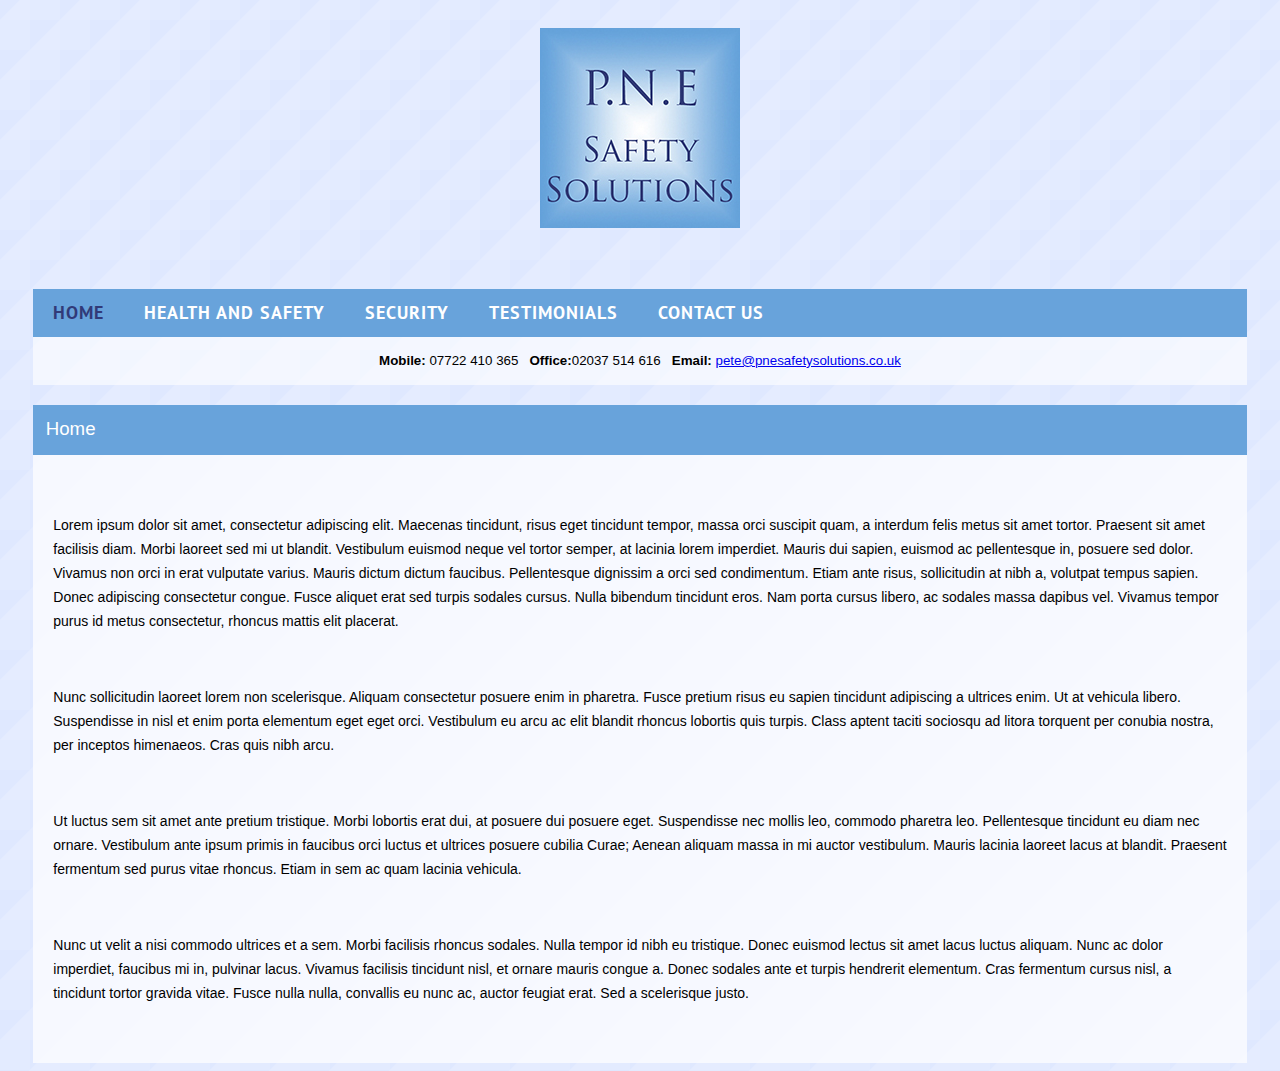
<file: index.html>
<!DOCTYPE html>
<html>
<head>
	<meta http-equiv='Content-Type' content='text/html; charset=utf-8' />
	<meta http-equiv='X-UA-Compatible' content='IE=edge,chrome=1' />
	<link rel='stylesheet' type='text/css' href='menuStyles.css' />
	<script src='http://ajax.googleapis.com/ajax/libs/jquery/1.10.2/jquery.min.js'></script>
	<script type='text/javascript' src='menu_jquery.js'></script>
	
	<title>PNE Safety - Home</title>
	
	<meta name="description" content="PNE Safety is a leading provider of bespoke training to cover all your independent and business needs">
	<meta name="keywords" content="Safety,Training,security,health,PNE,pneSafety,pnesafetysolutions,solutions,first,aid,first-aid,firstaid,risk,assesment,audit,consultant">
	<meta name="author" content="PNE Safety">
	
	<meta name="viewport" content="width=device-width, initial-scale=1" />
	<link rel='stylesheet' media='screen and (min-width: 1423px)' href='desktopStyle.css' />
	<link rel='stylesheet' media='screen and (max-width: 1424px)' href='mobileStyle.css' />
	
</head>
<body>
	<div id="Main">	
		<div id="PageLeft">
		
			<div id="box1" style="">
				<div style=" text-align:center; display:block !important; margin-left:auto !important; margin-right:auto !important;">
				<a href="index.html" title="Home Page" ><img  src="images/mainLogo.jpg" style="max-width:100%; max-height:100%;" alt="Logo" ></a>
				</div>
			</div>
			<div id="box2">
				<div style="background-color:#68a3db; height:50px; ">
					<p class="title">Our Affiliates</p>
				</div>
				
			</div>
			<div id="box3">
				 <div style="background-color:#68a3db; height:50px; ">
					<p class="title">Some of our Services</p>
				</div>
			</div>
			
		</div>
		
		<div id="PageRight">
			<div id='cssmenu' style="" >
				<ul>
				<li class='active'><a href='index.html'><span>Home</span></a></li>
				<li><a href='pages/healthAndSafety.html'><span>Health and Safety</span></a></li>
				<li class='last'><a href='pages/security.html'><span>Security</span></a></li>
				<li><a href='pages/testimonials.html'><span>Testimonials</span></a></li>
				<li class='last'><a href='pages/contact.php'><span>Contact Us</span></a></li>
			</ul>
			</div>
			<div id="DetailsParent">
				<p><b>Mobile: </b>07722 410 365</p>
				<p><b>&nbsp Office:</b>02037 514 616</p>
				<p><b>&nbsp Email: </b><a href="mailto:pete@pnesafetysolutions.co.uk?subject=PNE%20Safety%20Solutions%20Enquiry" target="_top">pete@pnesafetysolutions.co.uk</a></p>
			</div>
			<div id="content">
				<div style="background-color:#68a3db; height:50px; ">
					<p class="title">Home</p>
				</div>
				<div style="padding:20px;">
				<br/>
				<p>Lorem ipsum dolor sit amet, consectetur adipiscing elit. Maecenas tincidunt, risus eget tincidunt tempor, massa orci suscipit quam, a interdum felis metus sit amet tortor. Praesent sit amet facilisis diam. Morbi laoreet sed mi ut blandit. Vestibulum euismod neque vel tortor semper, at lacinia lorem imperdiet. Mauris dui sapien, euismod ac pellentesque in, posuere sed dolor. Vivamus non orci in erat vulputate varius. Mauris dictum dictum faucibus. Pellentesque dignissim a orci sed condimentum. Etiam ante risus, sollicitudin at nibh a, volutpat tempus sapien. Donec adipiscing consectetur congue. Fusce aliquet erat sed turpis sodales cursus. Nulla bibendum tincidunt eros. Nam porta cursus libero, ac sodales massa dapibus vel. Vivamus tempor purus id metus consectetur, rhoncus mattis elit placerat.</p>
				<br/>
				<p>Nunc sollicitudin laoreet lorem non scelerisque. Aliquam consectetur posuere enim in pharetra. Fusce pretium risus eu sapien tincidunt adipiscing a ultrices enim. Ut at vehicula libero. Suspendisse in nisl et enim porta elementum eget eget orci. Vestibulum eu arcu ac elit blandit rhoncus lobortis quis turpis. Class aptent taciti sociosqu ad litora torquent per conubia nostra, per inceptos himenaeos. Cras quis nibh arcu.</p>
				<br/>
				<p>Ut luctus sem sit amet ante pretium tristique. Morbi lobortis erat dui, at posuere dui posuere eget. Suspendisse nec mollis leo, commodo pharetra leo. Pellentesque tincidunt eu diam nec ornare. Vestibulum ante ipsum primis in faucibus orci luctus et ultrices posuere cubilia Curae; Aenean aliquam massa in mi auctor vestibulum. Mauris lacinia laoreet lacus at blandit. Praesent fermentum sed purus vitae rhoncus. Etiam in sem ac quam lacinia vehicula.</p>
				<br/>
				<p>Nunc ut velit a nisi commodo ultrices et a sem. Morbi facilisis rhoncus sodales. Nulla tempor id nibh eu tristique. Donec euismod lectus sit amet lacus luctus aliquam. Nunc ac dolor imperdiet, faucibus mi in, pulvinar lacus. Vivamus facilisis tincidunt nisl, et ornare mauris congue a. Donec sodales ante et turpis hendrerit elementum. Cras fermentum cursus nisl, a tincidunt tortor gravida vitae. Fusce nulla nulla, convallis eu nunc ac, auctor feugiat erat. Sed a scelerisque justo.</p>
				<br/>
				</div>
			</div>
		</div>
	</div>	
	
	
	
</body>
</html>
</file>
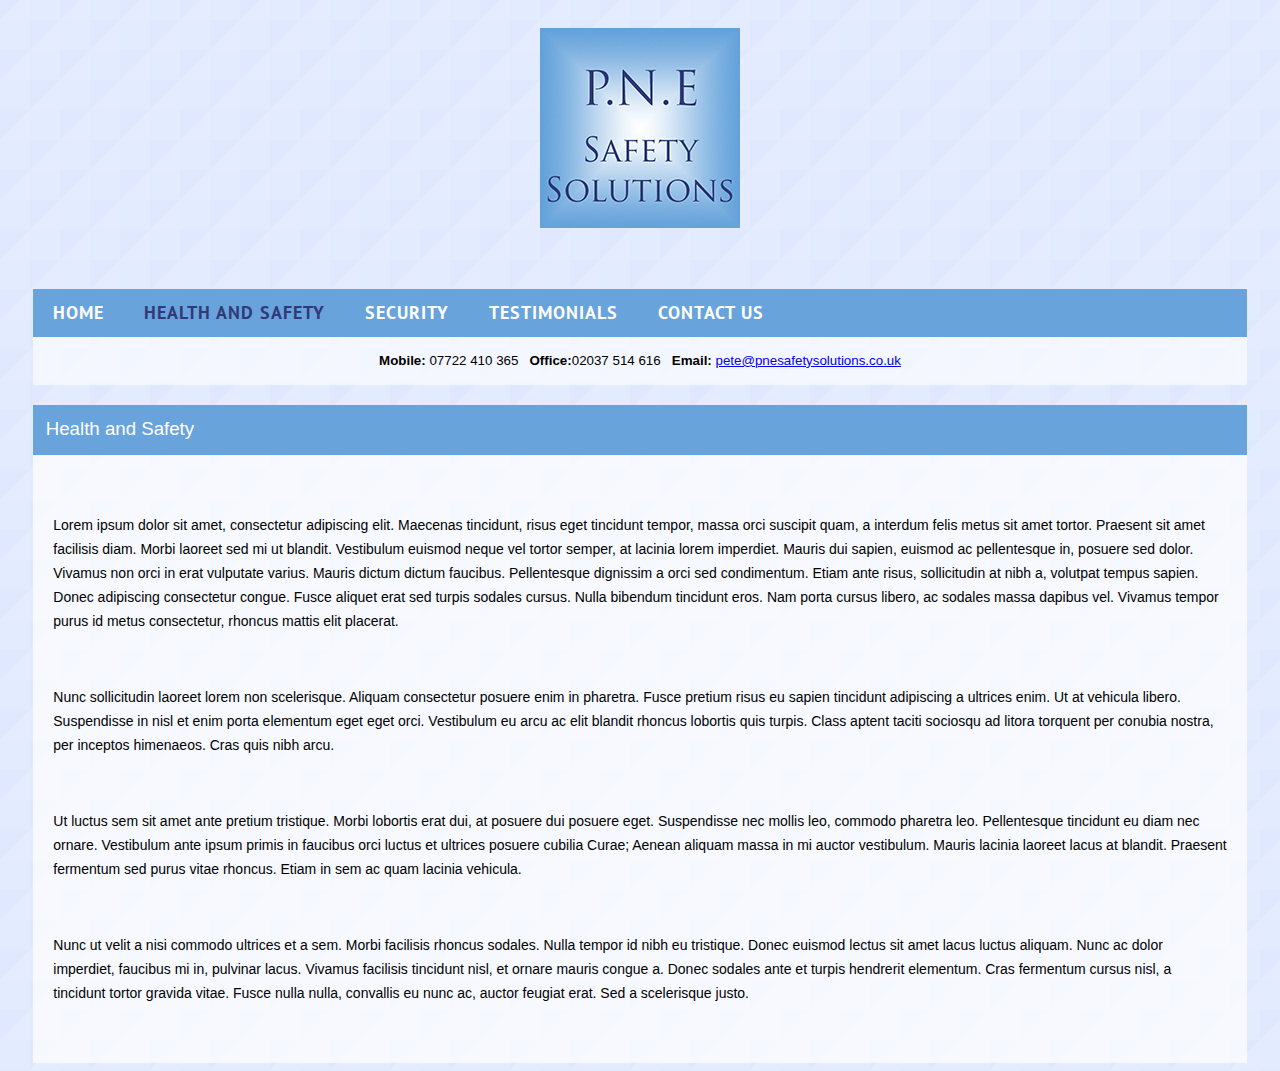
<file: pages/healthAndSafety.html>
<!DOCTYPE html>
<html>
<head>
	<meta http-equiv='Content-Type' content='text/html; charset=utf-8' />
	<meta http-equiv='X-UA-Compatible' content='IE=edge,chrome=1' />
	<link rel='stylesheet' type='text/css' href='../menuStyles.css' />
	<script src='http://ajax.googleapis.com/ajax/libs/jquery/1.10.2/jquery.min.js'></script>
	<script type='text/javascript' src='../menu_jquery.js'></script>
	
	<title>PNE Safety - Health and Safety</title>
	<meta name="description" content="PNE Safety is a leading provider of bespoke training to cover all your independent and business needs">
	<meta name="keywords" content="Safety,Training,security,health,PNE,pneSafety,pnesafetysolutions,solutions,first,aid,first-aid,firstaid,risk,assesment,audit,consultant">
	<meta name="author" content="PNE Safety">
	
	<meta name="viewport" content="width=device-width, initial-scale=1" />
	<link rel='stylesheet' media='screen and (min-width: 1423px)' href='../desktopStyle.css' />
	<link rel='stylesheet' media='screen and (max-width: 1424px)' href='../mobileStyle.css' />
	
</head>
<body>
	<div id="Main">	
		<div id="PageLeft">
		
			<div id="box1" style="">
				<div style=" text-align:center; display:block !important; margin-left:auto !important; margin-right:auto !important;">
				<a href="../index.html" title="Home Page" ><img  src="../images/mainLogo.jpg"  alt="Logo" ></a>
				</div>
			</div>
			<div id="box2">
				<div style="background-color:#68a3db; height:50px; ">
					<p class="title">Lorem ipsum</p>
				</div>
				
			</div>
			<div id="box3">
				 <div style="background-color:#68a3db; height:50px; ">
					<p class="title">Lorem ipsum</p>
				</div>
			</div>
			
		</div>
		
		<div id="PageRight">
			<div id='cssmenu' style="" >
				<ul>
				<li ><a href='../index.html'><span>Home</span></a></li>
				<li class='active'><a href='healthAndSafety.html'><span>Health and Safety</span></a></li>
				<li class='last'><a href='security.html'><span>Security</span></a></li>
				<li><a href='testimonials.html'><span>Testimonials</span></a></li>
				<li class='last'><a href='contact.php'><span>Contact Us</span></a></li>
			</ul>
			</div>
			<div id="DetailsParent">
					<p><b>Mobile: </b>07722 410 365</p>
					<p><b>&nbsp Office:</b>02037 514 616</p>
					<p><b>&nbsp Email: </b><a href="mailto:pete@pnesafetysolutions.co.uk?subject=PNE%20Safety%20Solutions%20Enquiry" target="_top">pete@pnesafetysolutions.co.uk</a></p>
			</div>
			<div id="content">
				<div style="background-color:#68a3db; height:50px; ">
					<p class="title">Health and Safety</p>
				</div>
				<div style="padding:20px;">
				<br/>
				<p>Lorem ipsum dolor sit amet, consectetur adipiscing elit. Maecenas tincidunt, risus eget tincidunt tempor, massa orci suscipit quam, a interdum felis metus sit amet tortor. Praesent sit amet facilisis diam. Morbi laoreet sed mi ut blandit. Vestibulum euismod neque vel tortor semper, at lacinia lorem imperdiet. Mauris dui sapien, euismod ac pellentesque in, posuere sed dolor. Vivamus non orci in erat vulputate varius. Mauris dictum dictum faucibus. Pellentesque dignissim a orci sed condimentum. Etiam ante risus, sollicitudin at nibh a, volutpat tempus sapien. Donec adipiscing consectetur congue. Fusce aliquet erat sed turpis sodales cursus. Nulla bibendum tincidunt eros. Nam porta cursus libero, ac sodales massa dapibus vel. Vivamus tempor purus id metus consectetur, rhoncus mattis elit placerat.</p>
				<br/>
				<p>Nunc sollicitudin laoreet lorem non scelerisque. Aliquam consectetur posuere enim in pharetra. Fusce pretium risus eu sapien tincidunt adipiscing a ultrices enim. Ut at vehicula libero. Suspendisse in nisl et enim porta elementum eget eget orci. Vestibulum eu arcu ac elit blandit rhoncus lobortis quis turpis. Class aptent taciti sociosqu ad litora torquent per conubia nostra, per inceptos himenaeos. Cras quis nibh arcu.</p>
				<br/>
				<p>Ut luctus sem sit amet ante pretium tristique. Morbi lobortis erat dui, at posuere dui posuere eget. Suspendisse nec mollis leo, commodo pharetra leo. Pellentesque tincidunt eu diam nec ornare. Vestibulum ante ipsum primis in faucibus orci luctus et ultrices posuere cubilia Curae; Aenean aliquam massa in mi auctor vestibulum. Mauris lacinia laoreet lacus at blandit. Praesent fermentum sed purus vitae rhoncus. Etiam in sem ac quam lacinia vehicula.</p>
				<br/>
				<p>Nunc ut velit a nisi commodo ultrices et a sem. Morbi facilisis rhoncus sodales. Nulla tempor id nibh eu tristique. Donec euismod lectus sit amet lacus luctus aliquam. Nunc ac dolor imperdiet, faucibus mi in, pulvinar lacus. Vivamus facilisis tincidunt nisl, et ornare mauris congue a. Donec sodales ante et turpis hendrerit elementum. Cras fermentum cursus nisl, a tincidunt tortor gravida vitae. Fusce nulla nulla, convallis eu nunc ac, auctor feugiat erat. Sed a scelerisque justo.</p>
				<br/>
				</div>
			</div>
		</div>
	</div>	
	
	
	
</body>
</html>
</file>
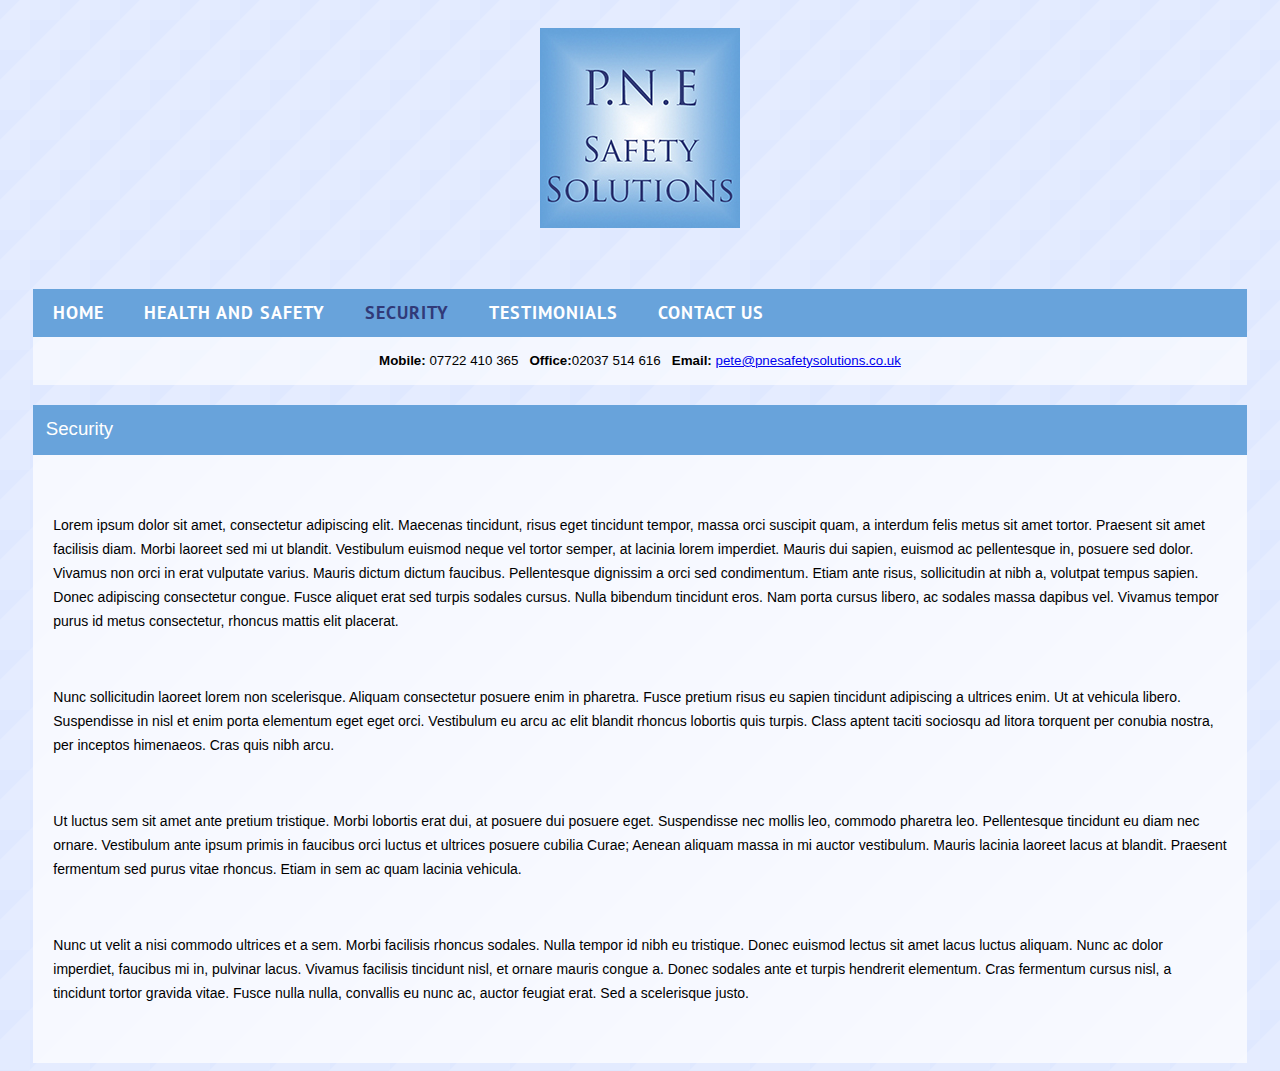
<file: pages/security.html>
<!DOCTYPE html>
<html>
<head>
	<meta http-equiv='Content-Type' content='text/html; charset=utf-8' />
	<meta http-equiv='X-UA-Compatible' content='IE=edge,chrome=1' />
	<link rel='stylesheet' type='text/css' href='../menuStyles.css' />
	<script src='http://ajax.googleapis.com/ajax/libs/jquery/1.10.2/jquery.min.js'></script>
	<script type='text/javascript' src='../menu_jquery.js'></script>
	
	<title>PNE Safety - Security</title>
	<meta name="description" content="PNE Safety is a leading provider of bespoke training to cover all your independent and business needs">
	<meta name="keywords" content="Safety,Training,security,health,PNE,pneSafety,pnesafetysolutions,solutions,first,aid,first-aid,firstaid,risk,assesment,audit,consultant">
	<meta name="author" content="PNE Safety">
	
	<meta name="viewport" content="width=device-width, initial-scale=1" />
	<link rel='stylesheet' media='screen and (min-width: 1423px)' href='../desktopStyle.css' />
	<link rel='stylesheet' media='screen and (max-width: 1424px)' href='../mobileStyle.css' />
	
</head>
<body>
	<div id="Main">	
		<div id="PageLeft">
		
			<div id="box1" style="">
				<div style=" text-align:center; display:block !important; margin-left:auto !important; margin-right:auto !important;">
				<a href="../index.html" title="Home Page" ><img  src="../images/mainLogo.jpg"  alt="Logo" ></a>
				</div>
			</div>
			<div id="box2">
				<div style="background-color:#68a3db; height:50px; ">
					<p class="title">Lorem ipsum</p>
				</div>
				
			</div>
			<div id="box3">
				 <div style="background-color:#68a3db; height:50px; ">
					<p class="title">Lorem ipsum</p>
				</div>
			</div>
			
		</div>
		
		<div id="PageRight">
			<div id='cssmenu' style="" >
				<ul>
				<li ><a href='../index.html'><span>Home</span></a></li>
				<li><a href='healthAndSafety.html'><span>Health and Safety</span></a></li>
				<li class='active'><a href='security.html'><span>Security</span></a></li>
				<li><a href='testimonials.html'><span>Testimonials</span></a></li>
				<li class='last'><a href='contact.php'><span>Contact Us</span></a></li>
			</ul>
			</div>
			<div id="DetailsParent">
				<p><b>Mobile: </b>07722 410 365</p>
				<p><b>&nbsp Office:</b>02037 514 616</p>
				<p><b>&nbsp Email: </b><a href="mailto:pete@pnesafetysolutions.co.uk?subject=PNE%20Safety%20Solutions%20Enquiry" target="_top">pete@pnesafetysolutions.co.uk</a></p>
			</div>
			<div id="content">
				<div style="background-color:#68a3db; height:50px; ">
					<p class="title">Security</p>
				</div>
				<div style="padding:20px;">
				<br/>
				<p>Lorem ipsum dolor sit amet, consectetur adipiscing elit. Maecenas tincidunt, risus eget tincidunt tempor, massa orci suscipit quam, a interdum felis metus sit amet tortor. Praesent sit amet facilisis diam. Morbi laoreet sed mi ut blandit. Vestibulum euismod neque vel tortor semper, at lacinia lorem imperdiet. Mauris dui sapien, euismod ac pellentesque in, posuere sed dolor. Vivamus non orci in erat vulputate varius. Mauris dictum dictum faucibus. Pellentesque dignissim a orci sed condimentum. Etiam ante risus, sollicitudin at nibh a, volutpat tempus sapien. Donec adipiscing consectetur congue. Fusce aliquet erat sed turpis sodales cursus. Nulla bibendum tincidunt eros. Nam porta cursus libero, ac sodales massa dapibus vel. Vivamus tempor purus id metus consectetur, rhoncus mattis elit placerat.</p>
				<br/>
				<p>Nunc sollicitudin laoreet lorem non scelerisque. Aliquam consectetur posuere enim in pharetra. Fusce pretium risus eu sapien tincidunt adipiscing a ultrices enim. Ut at vehicula libero. Suspendisse in nisl et enim porta elementum eget eget orci. Vestibulum eu arcu ac elit blandit rhoncus lobortis quis turpis. Class aptent taciti sociosqu ad litora torquent per conubia nostra, per inceptos himenaeos. Cras quis nibh arcu.</p>
				<br/>
				<p>Ut luctus sem sit amet ante pretium tristique. Morbi lobortis erat dui, at posuere dui posuere eget. Suspendisse nec mollis leo, commodo pharetra leo. Pellentesque tincidunt eu diam nec ornare. Vestibulum ante ipsum primis in faucibus orci luctus et ultrices posuere cubilia Curae; Aenean aliquam massa in mi auctor vestibulum. Mauris lacinia laoreet lacus at blandit. Praesent fermentum sed purus vitae rhoncus. Etiam in sem ac quam lacinia vehicula.</p>
				<br/>
				<p>Nunc ut velit a nisi commodo ultrices et a sem. Morbi facilisis rhoncus sodales. Nulla tempor id nibh eu tristique. Donec euismod lectus sit amet lacus luctus aliquam. Nunc ac dolor imperdiet, faucibus mi in, pulvinar lacus. Vivamus facilisis tincidunt nisl, et ornare mauris congue a. Donec sodales ante et turpis hendrerit elementum. Cras fermentum cursus nisl, a tincidunt tortor gravida vitae. Fusce nulla nulla, convallis eu nunc ac, auctor feugiat erat. Sed a scelerisque justo.</p>
				<br/>
				</div>
			</div>
		</div>
	</div>	
	
	
	
</body>
</html>
</file>
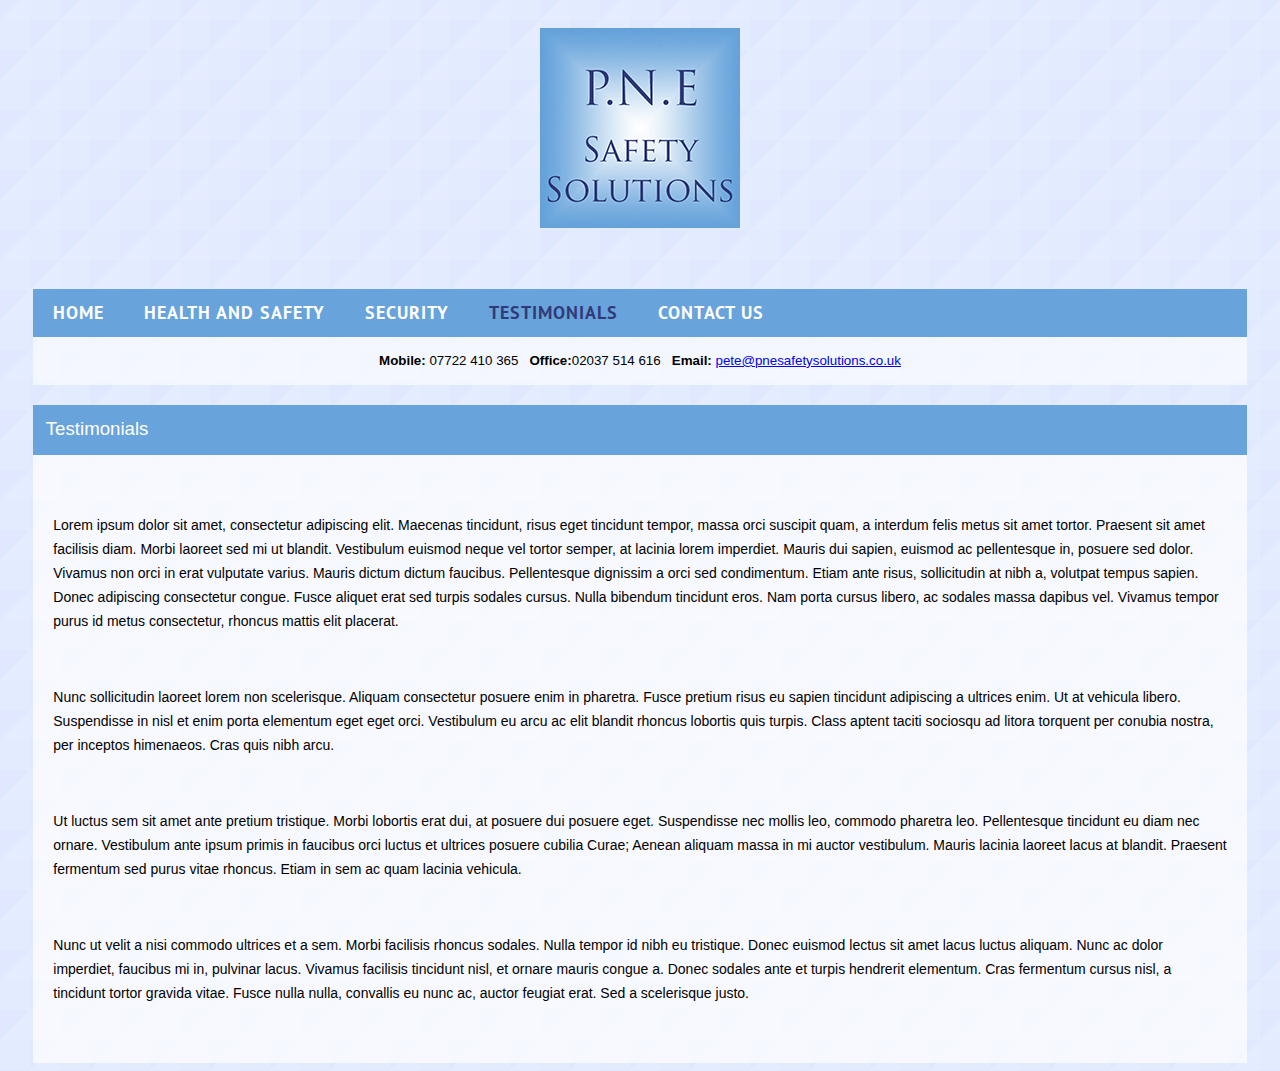
<file: pages/testimonials.html>
<!DOCTYPE html>
<html>
<head>
	<meta http-equiv='Content-Type' content='text/html; charset=utf-8' />
	<meta http-equiv='X-UA-Compatible' content='IE=edge,chrome=1' />
	<link rel='stylesheet' type='text/css' href='../menuStyles.css' />
	<script src='http://ajax.googleapis.com/ajax/libs/jquery/1.10.2/jquery.min.js'></script>
	<script type='text/javascript' src='../menu_jquery.js'></script>
	
	<title>PNE Safety - Testimonials</title>
	<meta name="description" content="PNE Safety is a leading provider of bespoke training to cover all your independent and business needs">
	<meta name="keywords" content="Safety,Training,security,health,PNE,pneSafety,pnesafetysolutions,solutions,first,aid,first-aid,firstaid,risk,assesment,audit,consultant">
	<meta name="author" content="PNE Safety">
	
	<meta name="viewport" content="width=device-width, initial-scale=1" />
	<link rel='stylesheet' media='screen and (min-width: 1423px)' href='../desktopStyle.css' />
	<link rel='stylesheet' media='screen and (max-width: 1424px)' href='../mobileStyle.css' />
	
</head>
<body>
	<div id="Main">	
		<div id="PageLeft">
		
			<div id="box1" style="">
				<div style=" text-align:center; display:block !important; margin-left:auto !important; margin-right:auto !important;">
				<a href="../index.html" title="Home Page" ><img  src="../images/mainLogo.jpg"  alt="Logo" ></a>
				</div>
			</div>
			<div id="box2">
				<div style="background-color:#68a3db; height:50px; ">
					<p class="title">Lorem ipsum</p>
				</div>
				
			</div>
			<div id="box3">
				 <div style="background-color:#68a3db; height:50px; ">
					<p class="title">Lorem ipsum</p>
				</div>
			</div>
			
		</div>
		
		<div id="PageRight">
			<div id='cssmenu' style="" >
				<ul>
				<li ><a href='../index.html'><span>Home</span></a></li>
				<li><a href='healthAndSafety.html'><span>Health and Safety</span></a></li>
				<li ><a href='security.html'><span>Security</span></a></li>
				<li class='active'><a href='testimonials.html'><span>Testimonials</span></a></li>
				<li class='last'><a href='contact.php'><span>Contact Us</span></a></li>
			</ul>
			</div>
			<div id="DetailsParent">
				<p><b>Mobile: </b>07722 410 365</p>
				<p><b>&nbsp Office:</b>02037 514 616</p>
				<p><b>&nbsp Email: </b><a href="mailto:pete@pnesafetysolutions.co.uk?subject=PNE%20Safety%20Solutions%20Enquiry" target="_top">pete@pnesafetysolutions.co.uk</a></p>
			</div>
			<div id="content">
				<div style="background-color:#68a3db; height:50px; ">
					<p class="title">Testimonials</p>
				</div>
				<div style="padding:20px;">
				<br/>
				<p>Lorem ipsum dolor sit amet, consectetur adipiscing elit. Maecenas tincidunt, risus eget tincidunt tempor, massa orci suscipit quam, a interdum felis metus sit amet tortor. Praesent sit amet facilisis diam. Morbi laoreet sed mi ut blandit. Vestibulum euismod neque vel tortor semper, at lacinia lorem imperdiet. Mauris dui sapien, euismod ac pellentesque in, posuere sed dolor. Vivamus non orci in erat vulputate varius. Mauris dictum dictum faucibus. Pellentesque dignissim a orci sed condimentum. Etiam ante risus, sollicitudin at nibh a, volutpat tempus sapien. Donec adipiscing consectetur congue. Fusce aliquet erat sed turpis sodales cursus. Nulla bibendum tincidunt eros. Nam porta cursus libero, ac sodales massa dapibus vel. Vivamus tempor purus id metus consectetur, rhoncus mattis elit placerat.</p>
				<br/>
				<p>Nunc sollicitudin laoreet lorem non scelerisque. Aliquam consectetur posuere enim in pharetra. Fusce pretium risus eu sapien tincidunt adipiscing a ultrices enim. Ut at vehicula libero. Suspendisse in nisl et enim porta elementum eget eget orci. Vestibulum eu arcu ac elit blandit rhoncus lobortis quis turpis. Class aptent taciti sociosqu ad litora torquent per conubia nostra, per inceptos himenaeos. Cras quis nibh arcu.</p>
				<br/>
				<p>Ut luctus sem sit amet ante pretium tristique. Morbi lobortis erat dui, at posuere dui posuere eget. Suspendisse nec mollis leo, commodo pharetra leo. Pellentesque tincidunt eu diam nec ornare. Vestibulum ante ipsum primis in faucibus orci luctus et ultrices posuere cubilia Curae; Aenean aliquam massa in mi auctor vestibulum. Mauris lacinia laoreet lacus at blandit. Praesent fermentum sed purus vitae rhoncus. Etiam in sem ac quam lacinia vehicula.</p>
				<br/>
				<p>Nunc ut velit a nisi commodo ultrices et a sem. Morbi facilisis rhoncus sodales. Nulla tempor id nibh eu tristique. Donec euismod lectus sit amet lacus luctus aliquam. Nunc ac dolor imperdiet, faucibus mi in, pulvinar lacus. Vivamus facilisis tincidunt nisl, et ornare mauris congue a. Donec sodales ante et turpis hendrerit elementum. Cras fermentum cursus nisl, a tincidunt tortor gravida vitae. Fusce nulla nulla, convallis eu nunc ac, auctor feugiat erat. Sed a scelerisque justo.</p>
				<br/>
				</div>
			</div>
		</div>
	</div>	
	
	
	
</body>
</html>
</file>
<file: menuStyles.css>
@import url(http://fonts.googleapis.com/css?family=PT+Sans:400,700);
#cssmenu {
  background: #68a3db;
  margin: 0;
  width:auto;
  padding: 0;
  line-height: 1;
  display: block;
  position: relative;
  font-family: 'PT Sans', sans-serif;
}
#cssmenu ul {
  list-style: none;
  margin: 0;
  padding: 0;
  //display: block;
  
}
#cssmenu ul:after {
  content: ' ';
  display: block;
  font-size: 0;
  height: 0;
  clear: both;
  visibility: hidden;
}
#cssmenu ul li {
  margin: 0;
  padding: 0;
  display: block;
  position: relative;
}
#cssmenu ul li a {
  text-decoration: none;
  display: block;
  margin: 0;
  -webkit-transition: color .2s ease;
  -moz-transition: color .2s ease;
  -ms-transition: color .2s ease;
  -o-transition: color .2s ease;
  transition: color .2s ease;
}
#cssmenu ul li ul {
  position: absolute;
  left: -9999px;
  top: auto;
}
#cssmenu ul li ul li {
  max-height: 0;
  position: absolute;
  -webkit-transition: max-height 0.4s ease-out;
  -moz-transition: max-height 0.4s ease-out;
  -ms-transition: max-height 0.4s ease-out;
  -o-transition: max-height 0.4s ease-out;
  transition: max-height 0.4s ease-out;
  background: #68a3db;
}
#cssmenu ul li ul li.has-sub:after {
  display: block;
  position: absolute;
  content: '';
  height: 10px;
  width: 10px;
  border-radius: 5px;
  background: #ffffff;
  z-index: 1;
  top: 13px;
  right: 15px;
}
#cssmenu ul li ul li.has-sub:before {
  display: block;
  position: absolute;
  content: '';
  height: 0;
  width: 0;
  border: 3px solid transparent;
  border-left-color: #68a3db;
  z-index: 2;
  top: 15px;
  right: 15px;
}
#cssmenu ul li ul li a {
  font-size: 18px;
  font-weight: 400;
  text-transform: none;
  color: #ffffff;
  letter-spacing: 0;
  display: block;
  width: 140px;
  padding: 11px 10px 11px 20px;
}
#cssmenu ul li ul li:hover > a,
#cssmenu ul li ul li.active > a {
  color: #313a78;
}
#cssmenu ul li ul li:hover:after,
#cssmenu ul li ul li.active:after {
  background: #313a78;
}
#cssmenu ul li ul li:hover > ul {
  left: 170px;
  top: 0;
}
#cssmenu ul li ul li:hover > ul > li {
  max-height: 72px;
  position: relative;
}
#cssmenu > ul > li {
  float: left;
}
#cssmenu > ul > li:after {
  content: '';
  display: block;
  position: absolute;
  width: 100%;
  height: 0;
  top: 0;
  z-index: 0;
  background: #68a3db;
  -webkit-transition: height .2s;
  -moz-transition: height .2s;
  -ms-transition: height .2s;
  -o-transition: height .2s;
  transition: height .2s;
}
#cssmenu > ul > li.has-sub > a {
  padding-right: 40px;
}
#cssmenu > ul > li.has-sub > a:after {
  display: block;
  content: '';
  background: #ffffff;
  height: 12px;
  width: 12px;
  position: absolute;
  border-radius: 13px;
  right: 14px;
  top: 16px;
}
#cssmenu > ul > li.has-sub > a:before {
  display: block;
  content: '';
  border: 4px solid transparent;
  border-top-color: #68a3db;
  z-index: 2;
  height: 0;
  width: 0;
  position: absolute;
  right: 16px;
  top: 21px;
}
#cssmenu > ul > li > a {
  color: #ffffff;
  padding: 15px 20px;
  font-weight: 700;
  letter-spacing: 1px;
  text-transform: uppercase;
  font-size: 18px;
  z-index: 2;
  position: relative;
}
#cssmenu > ul > li:hover:after,
#cssmenu > ul > li.active:after {
  height: 100%;
}
#cssmenu > ul > li:hover > a,
#cssmenu > ul > li.active > a {
  color: #313a78;
}
#cssmenu > ul > li:hover > a:after,
#cssmenu > ul > li.active > a:after {
  background: #313a78;
}
#cssmenu > ul > li:hover > a:before,
#cssmenu > ul > li.active > a:before {
  border-top-color: #68a3db;
}
#cssmenu > ul > li:hover > ul {
  left: 0;
}
#cssmenu > ul > li:hover > ul > li {
  max-height: 72px;
  position: relative;
}
#cssmenu #menu-button {
  display: none;
}
@media all and (max-width: 768px), only screen and (-webkit-min-device-pixel-ratio: 2) and (max-width: 1024px), only screen and (min--moz-device-pixel-ratio: 2) and (max-width: 1024px), only screen and (-o-min-device-pixel-ratio: 2/1) and (max-width: 1024px), only screen and (min-device-pixel-ratio: 2) and (max-width: 1024px), only screen and (min-resolution: 192dpi) and (max-width: 1024px), only screen and (min-resolution: 2dppx) and (max-width: 1024px) {
  #cssmenu > ul {
    max-height: 0;
    overflow: hidden;
    -webkit-transition: max-height 0.35s ease-out;
    -moz-transition: max-height 0.35s ease-out;
    -ms-transition: max-height 0.35s ease-out;
    -o-transition: max-height 0.35s ease-out;
    transition: max-height 0.35s ease-out;
  }
  #cssmenu > ul.open {
    max-height: 1000px;
    border-top: 1px solid rgba(110, 110, 110, 0.25);
  }
  #cssmenu ul {
    width: 100%;
  }
  #cssmenu ul > li {
    float: none;
  }
  #cssmenu ul li a {
    -webkit-box-sizing: border-box;
    -moz-box-sizing: border-box;
    box-sizing: border-box;
    width: 100%;
    padding: 12px 20px;
  }
  #cssmenu ul > li:after {
    display: none;
  }
  #cssmenu ul li.has-sub > a:after,
  #cssmenu ul li.has-sub > a:before,
  #cssmenu ul li ul li.has-sub:after,
  #cssmenu ul li ul li.has-sub:before {
    display: none;
  }
  #cssmenu ul li ul,
  #cssmenu ul li ul li ul,
  #cssmenu ul li ul li:hover > ul {
    left: 0;
    position: relative;
  }
  #cssmenu ul li ul li,
  #cssmenu ul li:hover > ul > li {
    max-height: 999px;
    position: relative;
    background: none;
  }
  #cssmenu ul li ul li a {
    padding: 8px 20px 8px 35px;
    color: #ffffff;
    width: auto;
  }
  #cssmenu ul li ul ul li a {
    padding: 8px 20px 8px 50px;
  }
  #cssmenu ul li ul li:hover > a {
    color: #313a78;
  }
  #cssmenu #menu-button {
    display: block;
    -webkit-box-sizing: border-box;
    -moz-box-sizing: border-box;
    box-sizing: border-box;
    width: 100%;
    padding: 15px 20px;
    text-transform: uppercase;
    font-weight: 700;
    font-size: 14px;
    letter-spacing: 1px;
    color: #ffffff;
    cursor: pointer;
  }
  #cssmenu #menu-button:after {
    display: block;
    content: '';
    position: absolute;
    height: 3px;
    width: 22px;
    border-top: 2px solid #ffffff;
    border-bottom: 2px solid #ffffff;
    right: 20px;
    top: 16px;
  }
  #cssmenu #menu-button:before {
    display: block;
    content: '';
    position: absolute;
    height: 3px;
    width: 22px;
    border-top: 2px solid #ffffff;
    right: 20px;
    top: 26px;
  }
}
</file>
<file: desktopStyle.css>
html
{
margin-top:20px;
font-family: 'Trebuchet MS', Helvetica, Arial, sans-serif;
font-size: 14px;
font-style: normal;
font-variant: normal;
font-weight: normal;
line-height: 24px;

background-image:url("images/triangular2.png");
background-repeat:repeat;
}

#Main 
{
	height: auto;
    margin: 0 auto;
	margin-left:12.5%;
	margin-right:12.5%;
	vertical-align: bottom;
}

#PageLeft
{
width:20%;
//background-color:red;
float:left;
margin-right:2%;
}

#PageRight
{
width:78%;
float:right;
//background-color:yellow;
}

cssmenu
{
}

#content
{
	margin-left:auto;
	margin-right:auto;
	margin-top:20px;
	//background-color:#d7e7fb;
	//background-color:white;
	background-color: rgba(255, 255, 255, 0.6);
}

#DetailsParent
{	
	white-space:wrap;
	background-color: rgba(255, 255, 255, 0.6);
	padding:1%;
	font-size:12pt;
}

#DetailsParent>p
{
	
	display:inline !important;
	padding:0;
	margin:0;
}

.title
{
padding-top:12.5px;
padding-left:12.5px;
font-size:14pt;
color:white;
}

#box1
{
background-color:transparent;
//background-color:#f4f4f4;
//background-color:white;
height:200px;
margin-bottom:10%;

}

#box2,#box3
{

//background-color:#f4f4f4;
//background-color:white;
background-color: rgba(255, 255, 255, 0.6);
height:200px;
margin-bottom:10%;

}
</file>
<file: mobileStyle.css>
html
{
margin-top:20px;
font-family: 'Trebuchet MS', Helvetica, Arial, sans-serif;
font-size: 14px;
font-style: normal;
font-variant: normal;
font-weight: normal;
line-height: 24px;

background-image:url("images/triangular2.png");
background-repeat:repeat;
}

#Main 
{
	height: auto;
    margin: 0 auto;
	margin-left:2%;
	margin-right:2%;
	vertical-align: bottom;
	display:block;
}

#PageLeft
{
width:100%;
height:auto;
margin-right:2%;

}

#PageRight
{
width:100%;
//background-color:yellow;
}

#DetailsParent
{
	text-align:center;
	background-color: rgba(255, 255, 255, 0.6);
	padding:1%;
	font-size:10pt;
}

#DetailsParent>p
{
	text-align:center;
	white-space:nowrap;
	display:inline !important;
	padding:0;
	margin:0;
}

#content
{
	margin-left:auto;
	margin-right:auto;
	margin-top:20px;
	background-color:#d7e7fb;
	background-color: rgba(255, 255, 255, 0.7);
}

.title
{
padding-top:12.5px;
padding-left:12.5px;
font-size:14pt;
color:white;
}

#box1
{
background-color:transparent;
height:200px;
margin-bottom:5%;
}

#box2,#box3
{
display:none;
}
</file>
